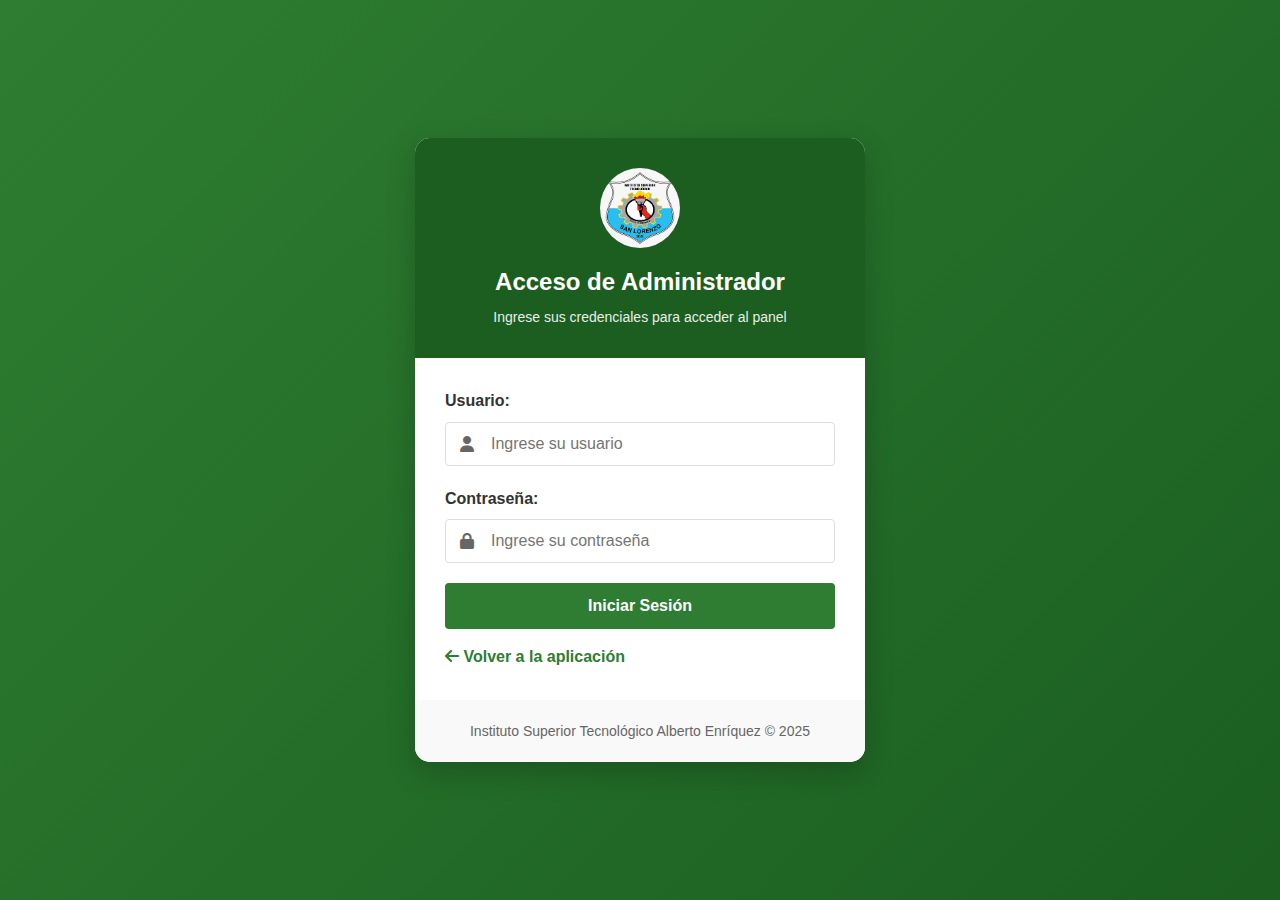
<file: admin-login.html>
<!DOCTYPE html>
<html lang="es">
<head>
    <meta charset="UTF-8">
    <meta name="viewport" content="width=device-width, initial-scale=1.0">
    <title>Login Administrador - ISTAE</title>
    <link rel="stylesheet" href="https://cdnjs.cloudflare.com/ajax/libs/font-awesome/6.4.0/css/all.min.css">
        <link rel="stylesheet" href="styles.css">

    <style>
        * {
            margin: 0;
            padding: 0;
            box-sizing: border-box;
            font-family: 'Segoe UI', Tahoma, Geneva, Verdana, sans-serif;
        }
        
        body {
            background: linear-gradient(135deg, #2e7d32 0%, #1b5e20 100%);
            min-height: 100vh;
            display: flex;
            justify-content: center;
            align-items: center;
            padding: 20px;
        }
        
        .login-container {
            background: white;
            border-radius: 15px;
            box-shadow: 0 10px 30px rgba(0, 0, 0, 0.2);
            width: 100%;
            max-width: 450px;
            overflow: hidden;
        }
        
        .login-header {
            background-color: #1b5e20;
            color: white;
            padding: 30px;
            text-align: center;
        }
        
        .login-header .logo-circle {
            width: 80px;
            height: 80px;
            background-color: white;
            border-radius: 50%;
            display: flex;
            align-items: center;
            justify-content: center;
            margin: 0 auto 15px;
        }
        
        .login-header .logo-circle span {
            color: #2e7d32;
            font-weight: bold;
            font-size: 1.2rem;
        }
        
        .login-header h1 {
            font-size: 24px;
            margin-bottom: 5px;
        }
        
        .login-header p {
            font-size: 14px;
            opacity: 0.9;
        }
        
        .login-form {
            padding: 30px;
        }
        
        .form-group {
            margin-bottom: 20px;
        }
        
        label {
            display: block;
            margin-bottom: 8px;
            font-weight: 600;
            color: #333;
        }
        
        .input-with-icon {
            position: relative;
        }
        
        .input-with-icon i {
            position: absolute;
            left: 15px;
            top: 50%;
            transform: translateY(-50%);
            color: #666;
        }
        
        .input-with-icon input {
            padding-left: 45px;
        }
        
        input {
            width: 100%;
            padding: 12px 15px;
            border: 1px solid #ddd;
            border-radius: 4px;
            font-size: 1rem;
            transition: border-color 0.3s;
        }
        
        input:focus {
            border-color: #2e7d32;
            outline: none;
            box-shadow: 0 0 0 2px rgba(46, 125, 50, 0.2);
        }
        
        .btn {
            background-color: #2e7d32;
            color: white;
            border: none;
            padding: 14px 20px;
            border-radius: 4px;
            cursor: pointer;
            width: 100%;
            font-size: 1rem;
            font-weight: 600;
            transition: background-color 0.3s;
        }
        
        .btn:hover {
            background-color: #1b5e20;
        }
        
        .message {
            padding: 12px 15px;
            margin-bottom: 20px;
            border-radius: 4px;
            display: none;
            text-align: center;
        }
        
        .error {
            background-color: #f8d7da;
            color: #721c24;
            border: 1px solid #f5c6cb;
        }
        
        .success {
            background-color: #d4edda;
            color: #155724;
            border: 1px solid #c3e6cb;
        }
        
        .login-footer {
            text-align: center;
            padding: 20px;
            background-color: #f9f9f9;
            color: #666;
            font-size: 14px;
        }
        
        .back-link {
            display: inline-block;
            margin-top: 15px;
            color: #2e7d32;
            text-decoration: none;
            font-weight: 600;
        }
        
        .back-link:hover {
            text-decoration: underline;
        }
        
        @keyframes shake {
            0%, 100% { transform: translateX(0); }
            10%, 30%, 50%, 70%, 90% { transform: translateX(-5px); }
            20%, 40%, 60%, 80% { transform: translateX(5px); }
        }
    </style>
</head>
<body>
    <div class="login-container">
        <div class="login-header">
            <div class="logo-circle">
                <img src="imagen/logo.png" alt="Logo ISTAE">
            </div>
            <h1>Acceso de Administrador</h1>
            <p>Ingrese sus credenciales para acceder al panel</p>
        </div>
        
        <div class="login-form">
            <div id="loginMessage" class="message error"></div>
            
            <form id="loginForm">
                <div class="form-group">
                    <label for="username">Usuario:</label>
                    <div class="input-with-icon">
                        <i class="fas fa-user"></i>
                        <input type="text" id="username" placeholder="Ingrese su usuario" required>
                    </div>
                </div>
                
                <div class="form-group">
                    <label for="password">Contraseña:</label>
                    <div class="input-with-icon">
                        <i class="fas fa-lock"></i>
                        <input type="password" id="password" placeholder="Ingrese su contraseña" required>
                    </div>
                </div>
                
                <button type="submit" class="btn">Iniciar Sesión</button>
                
                <a href="index.html" class="back-link">
                    <i class="fas fa-arrow-left"></i> Volver a la aplicación
                </a>
            </form>
        </div>
        
        <div class="login-footer">
            <p>Instituto Superior Tecnológico Alberto Enríquez &copy; 2025</p>
        </div>
    </div>

    <script>
        document.getElementById('loginForm').addEventListener('submit', function(e) {
            e.preventDefault();
            
            const username = document.getElementById('username').value;
            const password = document.getElementById('password').value;
            const messageElement = document.getElementById('loginMessage');
            
            // Credenciales específicas para ISTAE
            if (username === 'ISTAE-2025' && password === '2025-cultivos-ISTAE') {
                messageElement.textContent = 'Inicio de sesión exitoso. Redirigiendo...';
                messageElement.className = 'message success';
                messageElement.style.display = 'block';
                
                // Guardar estado de sesión
                localStorage.setItem('adminLoggedIn', 'true');
                
                // Redirigir al panel de administración después de un breve delay
                setTimeout(function() {
                    window.location.href = 'admin.html';
                }, 1500);
            } else {
                messageElement.textContent = 'Usuario o contraseña incorrectos';
                messageElement.className = 'message error';
                messageElement.style.display = 'block';
                
                // Efecto de sacudida en los inputs
                document.getElementById('username').style.animation = 'shake 0.5s';
                document.getElementById('password').style.animation = 'shake 0.5s';
                
                setTimeout(function() {
                    document.getElementById('username').style.animation = '';
                    document.getElementById('password').style.animation = '';
                }, 500);
            }
        });
        
        // Verificar si ya está logueado
        if (localStorage.getItem('adminLoggedIn') === 'true') {
            window.location.href = 'admin.html';
        }
    </script>
</body>
</html>
</file>
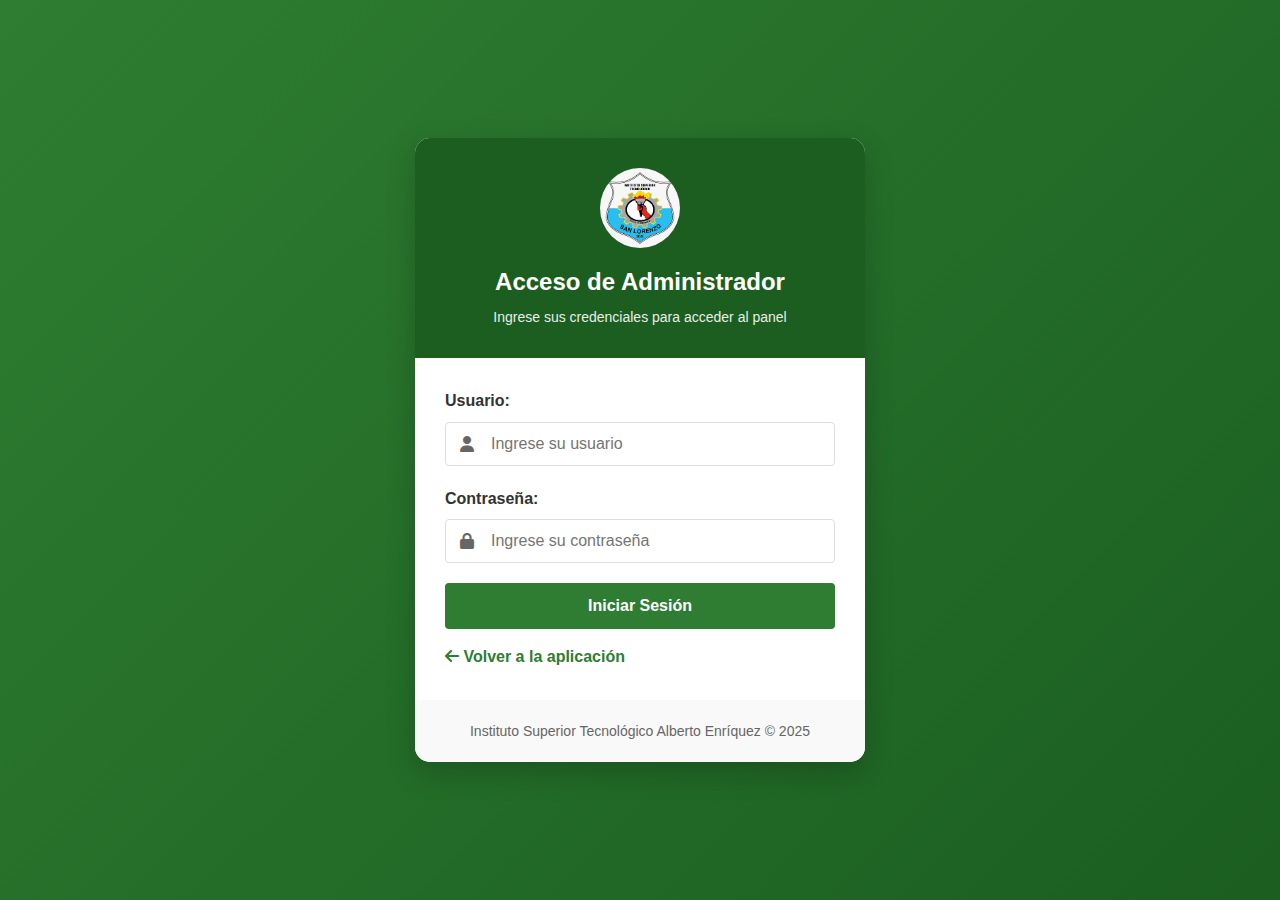
<file: admin.html>
<!DOCTYPE html>
<html lang="es">
<head>
    <meta charset="UTF-8">
    <meta name="viewport" content="width=device-width, initial-scale=1.0">
    <title>Panel de Administración - ISTAE</title>
    <link rel="stylesheet" href="https://cdnjs.cloudflare.com/ajax/libs/font-awesome/6.4.0/css/all.min.css">
    <style>
        :root {
            --primary-color: #2e7d32;
            --secondary-color: #4caf50;
            --accent-color: #ff9800;
            --light-color: #f5f5f5;
            --dark-color: #333;
        }

        * {
            margin: 0;
            padding: 0;
            box-sizing: border-box;
            font-family: 'Segoe UI', Tahoma, Geneva, Verdana, sans-serif;
        }

        body {
            background-color: #f8f9fa;
            color: #333;
            line-height: 1.5;
            font-size: 16px;
        }

        .container {
            max-width: 100%;
            padding: 15px;
        }

        /* HEADER */
        header {
            background-color: var(--primary-color);
            color: white;
            padding: 12px 16px;
            box-shadow: 0 2px 5px rgba(0,0,0,0.1);
            position: sticky;
            top: 0;
            z-index: 100;
        }

        .header-content {
            display: flex;
            justify-content: space-between;
            align-items: center;
        }

        .logo {
            display: flex;
            align-items: center;
            gap: 10px;
        }

        .logo-circle {
            width: 40px;
            height: 40px;
            background-color: white;
            border-radius: 50%;
            display: flex;
            align-items: center;
            justify-content: center;
        }

        .logo-circle span {
            color: var(--primary-color);
            font-weight: bold;
            font-size: 0.9rem;
        }

        .logo h1 {
            font-size: 1.2rem;
        }

        .logout-btn {
            background-color: #f44336;
            color: white;
            border: none;
            padding: 8px 14px;
            border-radius: 6px;
            font-size: 0.9rem;
            cursor: pointer;
            transition: 0.3s;
        }

        .logout-btn:hover {
            background-color: #d32f2f;
        }

        /* NAV */
        .admin-nav {
            background-color: var(--secondary-color);
            overflow-x: auto;
        }

        .admin-nav ul {
            display: flex;
            list-style: none;
            padding: 8px;
            margin: 0;
            gap: 8px;
        }

        .admin-nav a {
            color: white;
            text-decoration: none;
            padding: 8px 12px;
            border-radius: 6px;
            white-space: nowrap;
            font-size: 0.9rem;
            transition: 0.3s;
        }

        .admin-nav a:hover, .admin-nav a.active {
            background-color: rgba(255, 255, 255, 0.25);
        }

        /* PANELS */
        .admin-panel {
            display: none;
            background: white;
            border-radius: 10px;
            box-shadow: 0 2px 10px rgba(0,0,0,0.08);
            padding: 20px;
            margin: 15px 0;
        }

        .admin-panel.active {
            display: block;
        }

        h2 {
            color: var(--primary-color);
            margin-bottom: 15px;
            font-size: 1.2rem;
            border-bottom: 2px solid var(--secondary-color);
            padding-bottom: 6px;
        }

        .form-group {
            margin-bottom: 15px;
        }

        .form-group label {
            display: block;
            margin-bottom: 6px;
            font-weight: 600;
            font-size: 0.9rem;
        }

        input, select, textarea {
            width: 100%;
            padding: 10px 12px;
            border: 1px solid #ddd;
            border-radius: 6px;
            font-size: 0.95rem;
        }

        textarea {
            min-height: 100px;
            resize: vertical;
        }

        .image-preview {
            width: 120px;
            height: 120px;
            object-fit: cover;
            border: 1px solid #ccc;
            border-radius: 8px;
            display: block;
            margin-top: 5px;
        }

        /* BUTTONS */
        .btn, .add-btn, .remove-btn {
            border: none;
            border-radius: 6px;
            cursor: pointer;
            transition: 0.3s;
        }

        .btn {
            background-color: var(--primary-color);
            color: white;
            padding: 12px;
            font-size: 1rem;
        }

        .btn:hover {
            background-color: var(--secondary-color);
        }

        .add-btn {
            background-color: var(--accent-color);
            color: white;
            padding: 10px 15px;
            font-size: 0.9rem;
            margin-top: 10px;
        }

        .remove-btn {
            background-color: #f44336;
            color: white;
            padding: 8px;
            width: 36px;
            font-size: 1rem;
        }

        /* CARDS */
        .card {
            background: white;
            border-radius: 10px;
            box-shadow: 0 2px 8px rgba(0,0,0,0.08);
            padding: 15px;
            margin: 10px 0;
        }

        .card h3 {
            color: var(--primary-color);
            margin-bottom: 8px;
            font-size: 1.1rem;
        }

        /* GRID */
        .tools-grid, .quiz-grid {
            display: grid;
            grid-template-columns: repeat(auto-fill, minmax(300px, 1fr));
            gap: 12px;
        }

        .tool-card, .quiz-card {
            background: white;
            border-radius: 8px;
            overflow: hidden;
            box-shadow: 0 2px 8px rgba(0,0,0,0.08);
            transition: transform 0.2s;
        }

        .tool-card:hover, .quiz-card:hover {
            transform: translateY(-3px);
        }

        .tool-card img {
            width: 100%;
            height: 120px;
            object-fit: cover;
        }

        .tool-card-content, .quiz-card-content {
            padding: 10px;
        }

        .tool-card h3, .quiz-card h3 {
            font-size: 1rem;
            color: var(--primary-color);
        }

        /* MESSAGES */
        .message {
            padding: 12px 15px;
            margin-bottom: 15px;
            border-radius: 4px;
            display: none;
        }

        .success {
            background-color: #d4edda;
            color: #155724;
            border: 1px solid #c3e6cb;
        }

        .error {
            background-color: #f8d7da;
            color: #721c24;
            border: 1px solid #f5c6cb;
        }

        .warning {
            background-color: #fff3cd;
            color: #856404;
            border: 1px solid #ffeaa7;
        }

        /* DYNAMIC ITEMS */
        .characteristic-item, .option-item {
            display: flex;
            gap: 10px;
            margin-bottom: 10px;
            align-items: center;
        }

        .characteristic-item input, .option-item input {
            flex: 1;
        }

        .correct-checkbox {
            display: flex;
            align-items: center;
            gap: 5px;
            white-space: nowrap;
        }

        .correct-checkbox input {
            width: auto;
        }

        /* STORAGE INFO */
        .storage-info {
            background: #f8f9fa;
            border-radius: 8px;
            padding: 15px;
            margin: 15px 0;
            border-left: 4px solid var(--primary-color);
        }

        .storage-info p {
            margin-bottom: 10px;
        }

        .storage-stats {
            display: grid;
            grid-template-columns: repeat(auto-fit, minmax(200px, 1fr));
            gap: 15px;
            margin-top: 15px;
        }

        .stat-card {
            background: white;
            padding: 15px;
            border-radius: 8px;
            text-align: center;
            box-shadow: 0 2px 5px rgba(0,0,0,0.1);
        }

        .stat-value {
            font-size: 1.5rem;
            font-weight: bold;
            color: var(--primary-color);
            margin-bottom: 5px;
        }

        .stat-label {
            font-size: 0.9rem;
            color: #666;
        }

        .storage-warning {
            background-color: #fff3cd;
            border: 1px solid #ffeaa7;
            color: #856404;
            padding: 10px 15px;
            border-radius: 6px;
            margin-top: 15px;
        }

        .image-info {
            font-size: 0.85rem;
            color: #666;
            margin-top: 5px;
        }

        /* PROGRESS BAR */
        .progress-container {
            width: 100%;
            background-color: #e0e0e0;
            border-radius: 10px;
            margin: 10px 0;
            overflow: hidden;
        }

        .progress-bar {
            height: 10px;
            background-color: var(--primary-color);
            border-radius: 10px;
            transition: width 0.3s ease;
        }

        .progress-info {
            display: flex;
            justify-content: space-between;
            font-size: 0.85rem;
            color: #666;
            margin-top: 5px;
        }

        /* MOBILE OPTIMIZATION */
        @media (max-width: 600px) {
            .logo h1 {
                font-size: 1rem;
            }

            .tools-grid, .quiz-grid {
                grid-template-columns: 1fr;
            }

            .header-content {
                flex-direction: column;
                align-items: flex-start;
                gap: 8px;
            }

            .logout-btn {
                align-self: flex-end;
            }

            .option-item {
                flex-direction: column;
                align-items: flex-start;
                gap: 5px;
            }

            .correct-checkbox {
                align-self: flex-start;
            }
        }
    </style>
</head>
<body>
    <header>
        <div class="header-content">
            <div class="logo">
                <div class="logo-circle">
                    <span>ISTAE</span>
                </div>
                <h1>Panel de Administración - Mecanización Agrícola</h1>
            </div>
            <button class="logout-btn" id="logoutBtn">Cerrar Sesión</button>
        </div>
    </header>
    
    <nav class="admin-nav">
        <ul>
            <li><a href="#" class="nav-link active" data-target="add-tool">Agregar Herramienta</a></li>
            <li><a href="#" class="nav-link" data-target="add-quiz">Agregar Evaluación</a></li>
            <li><a href="#" class="nav-link" data-target="manage-tools">Gestionar Herramientas</a></li>
            <li><a href="#" class="nav-link" data-target="manage-quiz">Gestionar Evaluaciones</a></li>
            <li><a href="#" class="nav-link" data-target="storage-info">Información de Almacenamiento</a></li>
        </ul>
    </nav>
    
    <div class="container">
        <!-- Panel para agregar nueva herramienta -->
        <div class="admin-panel active" id="add-tool">
            <h2>Agregar Nueva Herramienta</h2>
            <div id="toolMessage" class="message"></div>
            
            <form id="toolForm">
                <div class="form-group">
                    <label for="toolName">Nombre de la Herramienta:</label>
                    <input type="text" id="toolName" required>
                </div>
                
                <div class="form-group">
                    <label for="toolId">ID de la Herramienta (sin espacios, en minúsculas):</label>
                    <input type="text" id="toolId" required>
                </div>
                
                <div class="form-group">
                    <label for="toolImage">Imagen de la Herramienta:</label>
                    <input type="file" id="toolImage" accept="image/*" required>
                    <div class="image-info">
                        <i class="fas fa-info-circle"></i> Tamaño máximo: 500KB. Formatos: JPG, PNG, GIF.
                    </div>
                    <img id="toolImagePreview" class="image-preview" src="#" alt="Vista previa">
                    <div id="imageSizeMessage" class="message" style="display:none;"></div>
                </div>
                
                <div class="form-group">
                    <label for="toolDescription">Descripción:</label>
                    <textarea id="toolDescription" required></textarea>
                </div>
                
                <div class="form-group">
                    <label>Características Técnicas:</label>
                    <div id="characteristicsContainer">
                        <div class="characteristic-item">
                            <input type="text" placeholder="Característica" class="characteristic-input">
                            <button type="button" class="remove-btn">-</button>
                        </div>
                    </div>
                    <button type="button" class="add-btn" id="addCharacteristicBtn">+ Agregar Característica</button>
                </div>
                
                <div class="form-group">
                    <label for="toolUses">Usos Principales:</label>
                    <textarea id="toolUses" required></textarea>
                </div>
                
                <button type="submit" class="btn">Guardar Herramienta</button>
            </form>
        </div>
        
        <!-- Panel para agregar evaluaciones -->
        <div class="admin-panel" id="add-quiz">
            <h2>Agregar Nueva Evaluación</h2>
            <div id="quizMessage" class="message"></div>
            
            <form id="quizForm">
                <div class="form-group">
                    <label for="quizQuestion">Pregunta:</label>
                    <textarea id="quizQuestion" required></textarea>
                </div>
                
                <div class="form-group">
                    <label>Opciones de Respuesta:</label>
                    <div id="optionsContainer">
                        <div class="option-item">
                            <input type="text" placeholder="Opción de respuesta" class="option-input">
                            <div class="correct-checkbox">
                                <input type="checkbox" class="correct-option">
                                <label>Correcta</label>
                            </div>
                            <button type="button" class="remove-btn">-</button>
                        </div>
                        <div class="option-item">
                            <input type="text" placeholder="Opción de respuesta" class="option-input">
                            <div class="correct-checkbox">
                                <input type="checkbox" class="correct-option">
                                <label>Correcta</label>
                            </div>
                            <button type="button" class="remove-btn">-</button>
                        </div>
                    </div>
                    <button type="button" class="add-btn" id="addOptionBtn">+ Agregar Opción</button>
                </div>
                
                <button type="submit" class="btn">Guardar Evaluación</button>
            </form>
        </div>
        
        <!-- Panel para gestionar herramientas -->
        <div class="admin-panel" id="manage-tools">
            <h2>Herramientas Agregadas</h2>
            <div id="toolsList" class="tools-grid">
                <!-- Las herramientas se cargarán con JavaScript -->
            </div>
        </div>
        
        <!-- Panel para gestionar evaluaciones -->
        <div class="admin-panel" id="manage-quiz">
            <h2>Evaluaciones Registradas</h2>
            <div id="quizList" class="quiz-grid">
                <!-- Las evaluaciones se cargarán con JavaScript -->
            </div>
        </div>

        <!-- Panel para información de almacenamiento -->
        <div class="admin-panel" id="storage-info">
            <h2>Información de Almacenamiento</h2>
            
            <div class="storage-info">
                <p><strong>Estrategia de almacenamiento:</strong> Todas las herramientas y evaluaciones se almacenan en el localStorage del navegador.</p>
                <p><strong>Ventajas:</strong> Los datos persisten entre sesiones y no requieren servidor externo.</p>
                <p><strong>Limitaciones:</strong> El almacenamiento está limitado a aproximadamente 5MB por dominio.</p>
            </div>

            <div class="storage-stats">
                <div class="stat-card">
                    <div class="stat-value" id="toolsCount">0</div>
                    <div class="stat-label">Herramientas</div>
                </div>
                <div class="stat-card">
                    <div class="stat-value" id="quizCount">0</div>
                    <div class="stat-label">Evaluaciones</div>
                </div>
                <div class="stat-card">
                    <div class="stat-value" id="storageUsage">0 KB</div>
                    <div class="stat-label">Espacio usado</div>
                </div>
            </div>

            <!-- Barra de progreso del almacenamiento -->
            <div class="progress-container">
                <div class="progress-bar" id="storageProgressBar" style="width: 0%"></div>
            </div>
            <div class="progress-info">
                <span id="storageUsed">0 KB</span>
                <span id="storageLimit">5 MB</span>
            </div>

            <!-- Mensaje de advertencia si se está usando mucho espacio -->
            <div id="storageWarning" class="storage-warning" style="display: none;">
                <i class="fas fa-exclamation-triangle"></i> 
                <strong>Advertencia:</strong> Está utilizando más del 80% del espacio disponible. Considere eliminar algunos elementos para liberar espacio.
            </div>

            <div class="storage-actions">
                <button class="btn" id="clearDataBtn" style="background-color: #f44336; margin-top: 15px;">
                    <i class="fas fa-trash"></i> Limpiar todos los datos
                </button>
                <div id="clearMessage" class="message" style="margin-top: 10px;"></div>
            </div>
        </div>
    </div>

    <script>
        // Configuración de límites
        const MAX_IMAGE_SIZE = 500 * 1024; // 500KB en bytes
        const MAX_STORAGE_SIZE = 5 * 1024 * 1024; // 5MB en bytes

        // Verificar si el administrador ha iniciado sesión
        if (!localStorage.getItem('adminLoggedIn')) {
            window.location.href = 'admin-login.html';
        }

        document.addEventListener('DOMContentLoaded', function() {
            // Inicializar la aplicación
            initializeApp();
            
            // Cargar herramientas existentes
            loadTools();
            
            // Cargar evaluaciones existentes
            loadQuiz();
            
            // Actualizar información de almacenamiento
            updateStorageInfo();
        });

        function initializeApp() {
            // Navegación entre paneles
            const navLinks = document.querySelectorAll('.nav-link');
            const panels = document.querySelectorAll('.admin-panel');
            
            navLinks.forEach(link => {
                link.addEventListener('click', function(e) {
                    e.preventDefault();
                    
                    // Remover clase active de todos los enlaces
                    navLinks.forEach(l => l.classList.remove('active'));
                    // Agregar clase active al enlace clickeado
                    this.classList.add('active');
                    
                    // Ocultar todos los paneles
                    panels.forEach(panel => panel.classList.remove('active'));
                    // Mostrar el panel correspondiente
                    const target = this.getAttribute('data-target');
                    document.getElementById(target).classList.add('active');
                    
                    // Si es el panel de gestión, cargar los datos
                    if (target === 'manage-tools') {
                        loadTools();
                    }
                    
                    if (target === 'manage-quiz') {
                        loadQuiz();
                    }
                    
                    if (target === 'storage-info') {
                        updateStorageInfo();
                    }
                });
            });
            
            // Vista previa de imagen para herramientas con validación de tamaño
            document.getElementById('toolImage').addEventListener('change', function(e) {
                const file = e.target.files[0];
                const imageSizeMessage = document.getElementById('imageSizeMessage');
                
                if (file) {
                    // Validar tamaño de la imagen
                    if (file.size > MAX_IMAGE_SIZE) {
                        imageSizeMessage.textContent = `La imagen es demasiado grande (${(file.size / 1024).toFixed(2)}KB). El tamaño máximo permitido es 500KB.`;
                        imageSizeMessage.className = 'message error';
                        imageSizeMessage.style.display = 'block';
                        this.value = ''; // Limpiar el input
                        document.getElementById('toolImagePreview').style.display = 'none';
                        return;
                    }
                    
                    // Validar tipo de archivo
                    const validTypes = ['image/jpeg', 'image/jpg', 'image/png', 'image/gif'];
                    if (!validTypes.includes(file.type)) {
                        imageSizeMessage.textContent = 'Formato de imagen no válido. Use JPG, PNG o GIF.';
                        imageSizeMessage.className = 'message error';
                        imageSizeMessage.style.display = 'block';
                        this.value = ''; // Limpiar el input
                        document.getElementById('toolImagePreview').style.display = 'none';
                        return;
                    }
                    
                    // Ocultar mensaje de error si existe
                    imageSizeMessage.style.display = 'none';
                    
                    // Mostrar vista previa
                    const reader = new FileReader();
                    reader.onload = function(event) {
                        const preview = document.getElementById('toolImagePreview');
                        preview.src = event.target.result;
                        preview.style.display = 'block';
                        
                        // Mostrar mensaje de éxito
                        imageSizeMessage.textContent = `Imagen válida. Tamaño: ${(file.size / 1024).toFixed(2)}KB`;
                        imageSizeMessage.className = 'message success';
                        imageSizeMessage.style.display = 'block';
                    };
                    reader.readAsDataURL(file);
                }
            });
            
            // Funcionalidad para agregar características
            document.getElementById('addCharacteristicBtn').addEventListener('click', function() {
                const container = document.getElementById('characteristicsContainer');
                const newItem = document.createElement('div');
                newItem.className = 'characteristic-item';
                newItem.innerHTML = `
                    <input type="text" placeholder="Característica" class="characteristic-input">
                    <button type="button" class="remove-btn">-</button>
                `;
                container.appendChild(newItem);
                
                // Agregar evento al botón de eliminar
                newItem.querySelector('.remove-btn').addEventListener('click', function() {
                    container.removeChild(newItem);
                });
            });
            
            // Funcionalidad para agregar opciones de respuesta
            document.getElementById('addOptionBtn').addEventListener('click', function() {
                const container = document.getElementById('optionsContainer');
                const newItem = document.createElement('div');
                newItem.className = 'option-item';
                newItem.innerHTML = `
                    <input type="text" placeholder="Opción de respuesta" class="option-input">
                    <div class="correct-checkbox">
                        <input type="checkbox" class="correct-option">
                        <label>Correcta</label>
                    </div>
                    <button type="button" class="remove-btn">-</button>
                `;
                container.appendChild(newItem);
                
                // Agregar evento al botón de eliminar
                newItem.querySelector('.remove-btn').addEventListener('click', function() {
                    container.removeChild(newItem);
                });
            });
            
            // Inicializar botones de eliminar existentes
            function initRemoveButtons() {
                document.querySelectorAll('.remove-btn').forEach(btn => {
                    btn.addEventListener('click', function() {
                        this.parentElement.remove();
                    });
                });
            }
            initRemoveButtons();
            
            // Guardar nueva herramienta
            document.getElementById('toolForm').addEventListener('submit', function(e) {
                e.preventDefault();
                
                const nombre = document.getElementById('toolName').value;
                const id = document.getElementById('toolId').value.toLowerCase().replace(/\s+/g, '');
                const descripcion = document.getElementById('toolDescription').value;
                const usos = document.getElementById('toolUses').value;
                const imagenInput = document.getElementById('toolImage');
                
                // Validar que se haya seleccionado una imagen
                if (imagenInput.files.length === 0) {
                    showMessage('toolMessage', 'error', 'Debe seleccionar una imagen.');
                    return;
                }
                
                // Validar tamaño de imagen
                const file = imagenInput.files[0];
                if (file.size > MAX_IMAGE_SIZE) {
                    showMessage('toolMessage', 'error', `La imagen es demasiado grande (${(file.size / 1024).toFixed(2)}KB). El tamaño máximo permitido es 500KB.`);
                    return;
                }
                
                // Verificar espacio disponible en almacenamiento
                if (!checkStorageSpace()) {
                    showMessage('toolMessage', 'error', 'No hay suficiente espacio disponible. Elimine algunas herramientas o evaluaciones para liberar espacio.');
                    return;
                }
                
                // Obtener características
                const caracteristicas = [];
                document.querySelectorAll('.characteristic-input').forEach(input => {
                    if (input.value.trim() !== '') {
                        caracteristicas.push(input.value.trim());
                    }
                });
                
                // Validar que haya al menos una característica
                if (caracteristicas.length === 0) {
                    showMessage('toolMessage', 'error', 'Debe agregar al menos una característica.');
                    return;
                }
                
                // Obtener herramientas existentes
                const herramientas = JSON.parse(localStorage.getItem('herramientas')) || [];
                
                // Verificar si el ID ya existe
                if (herramientas.some(herramienta => herramienta.id === id)) {
                    showMessage('toolMessage', 'error', 'Ya existe una herramienta con ese ID.');
                    return;
                }
                
                try {
                    // Leer la imagen como Base64
                    const reader = new FileReader();
                    
                    reader.onload = function(event) {
                        const imageBase64 = event.target.result;
                        
                        // Agregar nueva herramienta
                        herramientas.push({
                            id: id,
                            nombre: nombre,
                            imagen: imageBase64,
                            descripcion: descripcion,
                            caracteristicas: caracteristicas,
                            usos: usos
                        });
                        
                        // Guardar en localStorage
                        localStorage.setItem('herramientas', JSON.stringify(herramientas));
                        
                        // Mostrar mensaje de éxito
                        showMessage('toolMessage', 'success', 'Herramienta agregada correctamente.');
                        
                        // Limpiar formulario
                        document.getElementById('toolForm').reset();
                        document.getElementById('toolImagePreview').style.display = 'none';
                        document.getElementById('imageSizeMessage').style.display = 'none';
                        
                        // Restablecer características
                        document.getElementById('characteristicsContainer').innerHTML = `
                            <div class="characteristic-item">
                                <input type="text" placeholder="Característica" class="characteristic-input">
                                <button type="button" class="remove-btn">-</button>
                            </div>
                        `;
                        
                        // Reinicializar botones de eliminar
                        initRemoveButtons();
                        
                        // Actualizar información de almacenamiento
                        updateStorageInfo();
                    };
                    
                    reader.readAsDataURL(file);
                    
                } catch (error) {
                    console.error('Error al guardar herramienta:', error);
                    showMessage('toolMessage', 'error', 'Error al guardar la herramienta: ' + error.message);
                }
            });
            
            // Guardar nueva evaluación
            document.getElementById('quizForm').addEventListener('submit', function(e) {
                e.preventDefault();
                
                const pregunta = document.getElementById('quizQuestion').value;
                const opcionesInputs = document.querySelectorAll('.option-input');
                const opcionesCorrectas = document.querySelectorAll('.correct-option');
                
                // Validar que haya al menos 2 opciones
                if (opcionesInputs.length < 2) {
                    showMessage('quizMessage', 'error', 'Debe agregar al menos 2 opciones de respuesta.');
                    return;
                }
                
                // Verificar espacio disponible en almacenamiento
                if (!checkStorageSpace()) {
                    showMessage('quizMessage', 'error', 'No hay suficiente espacio disponible. Elimine algunas herramientas o evaluaciones para liberar espacio.');
                    return;
                }
                
                // Obtener opciones
                const opciones = [];
                
                opcionesInputs.forEach((input, index) => {
                    if (input.value.trim() !== '') {
                        opciones.push({
                            texto: input.value.trim(),
                            correcta: opcionesCorrectas[index].checked
                        });
                    }
                });
                
                // Validar que haya al menos 2 opciones válidas
                if (opciones.length < 2) {
                    showMessage('quizMessage', 'error', 'Debe agregar al menos 2 opciones de respuesta válidas.');
                    return;
                }
                
                // Validar que se haya seleccionado al menos una opción correcta
                const tieneCorrecta = opciones.some(opcion => opcion.correcta);
                if (!tieneCorrecta) {
                    showMessage('quizMessage', 'error', 'Debe seleccionar al menos una opción correcta.');
                    return;
                }
                
                // Obtener evaluaciones existentes
                const evaluaciones = JSON.parse(localStorage.getItem('evaluaciones')) || [];
                
                // Generar ID único
                const nuevoId = Date.now();
                
                // Agregar nueva evaluación
                evaluaciones.push({
                    id: nuevoId,
                    pregunta: pregunta,
                    opciones: opciones
                });
                
                // Guardar en localStorage
                localStorage.setItem('evaluaciones', JSON.stringify(evaluaciones));
                
                // Mostrar mensaje de éxito
                showMessage('quizMessage', 'success', 'Evaluación agregada correctamente.');
                
                // Limpiar formulario
                document.getElementById('quizForm').reset();
                
                // Restablecer opciones
                document.getElementById('optionsContainer').innerHTML = `
                    <div class="option-item">
                        <input type="text" placeholder="Opción de respuesta" class="option-input">
                        <div class="correct-checkbox">
                            <input type="checkbox" class="correct-option">
                            <label>Correcta</label>
                        </div>
                        <button type="button" class="remove-btn">-</button>
                    </div>
                    <div class="option-item">
                        <input type="text" placeholder="Opción de respuesta" class="option-input">
                        <div class="correct-checkbox">
                            <input type="checkbox" class="correct-option">
                            <label>Correcta</label>
                        </div>
                        <button type="button" class="remove-btn">-</button>
                    </div>
                `;
                
                // Reinicializar botones de eliminar
                initRemoveButtons();
                
                // Actualizar información de almacenamiento
                updateStorageInfo();
            });
            
            // Función para mostrar mensajes
            function showMessage(elementId, type, text) {
                const messageElement = document.getElementById(elementId);
                messageElement.textContent = text;
                messageElement.className = `message ${type}`;
                messageElement.style.display = 'block';
                
                // Ocultar mensaje después de 5 segundos
                setTimeout(() => {
                    messageElement.style.display = 'none';
                }, 5000);
            }
            
            // Inicializar el almacenamiento si no existe
            function initializeStorage() {
                if (!localStorage.getItem('herramientas')) {
                    localStorage.setItem('herramientas', JSON.stringify([]));
                }
                if (!localStorage.getItem('evaluaciones')) {
                    localStorage.setItem('evaluaciones', JSON.stringify([]));
                }
            }
            initializeStorage();
            
            // Cerrar sesión
            document.getElementById('logoutBtn').addEventListener('click', function() {
                localStorage.removeItem('adminLoggedIn');
                window.location.href = 'index.html';
            });
            
            // Botón para limpiar datos
            document.getElementById('clearDataBtn').addEventListener('click', function() {
                if (confirm('¿Está seguro de que desea eliminar TODOS los datos? Esta acción no se puede deshacer.')) {
                    localStorage.removeItem('herramientas');
                    localStorage.removeItem('evaluaciones');
                    
                    // Reinicializar almacenamiento
                    initializeStorage();
                    
                    // Actualizar información
                    updateStorageInfo();
                    loadTools();
                    loadQuiz();
                    
                    // Mostrar mensaje
                    const clearMessage = document.getElementById('clearMessage');
                    clearMessage.textContent = 'Todos los datos han sido eliminados correctamente.';
                    clearMessage.className = 'message success';
                    clearMessage.style.display = 'block';
                    
                    setTimeout(() => {
                        clearMessage.style.display = 'none';
                    }, 5000);
                }
            });
        }
        
        // Función para verificar espacio disponible en almacenamiento
        function checkStorageSpace() {
            // Calcular solo el espacio usado por nuestras aplicaciones
            const herramientas = localStorage.getItem('herramientas') || '[]';
            const evaluaciones = localStorage.getItem('evaluaciones') || '[]';
            const adminLoggedIn = localStorage.getItem('adminLoggedIn') || '';
            
            let totalBytes = 0;
            totalBytes += herramientas.length * 2; // Cada carácter son 2 bytes en UTF-16
            totalBytes += evaluaciones.length * 2;
            totalBytes += adminLoggedIn.length * 2;
            
            // Dejar un margen de seguridad (100KB)
            return totalBytes < (MAX_STORAGE_SIZE - 100 * 1024);
        }
        
        // Función para cargar herramientas en el panel de gestión
        function loadTools() {
            const toolsList = document.getElementById('toolsList');
            toolsList.innerHTML = '';
            
            // Obtener herramientas del localStorage
            const herramientas = JSON.parse(localStorage.getItem('herramientas')) || [];
            
            if (herramientas.length === 0) {
                toolsList.innerHTML = '<p>No hay herramientas registradas.</p>';
                return;
            }
            
            herramientas.forEach(herramienta => {
                const toolCard = document.createElement('div');
                toolCard.className = 'tool-card';
                
                toolCard.innerHTML = `
                    <img src="${herramienta.imagen}" alt="${herramienta.nombre}" onerror="this.src='https://via.placeholder.com/300x150?text=Imagen+no+disponible'">
                    <div class="tool-card-content">
                        <h3>${herramienta.nombre}</h3>
                        <p><strong>ID:</strong> ${herramienta.id}</p>
                        <p><strong>Descripción:</strong> ${herramienta.descripcion.substring(0, 100)}...</p>
                        <button class="btn" onclick="deleteTool('${herramienta.id}')" style="margin-top: 10px;">Eliminar</button>
                    </div>
                `;
                toolsList.appendChild(toolCard);
            });
        }
        
        // Función para cargar evaluaciones en el panel de gestión
        function loadQuiz() {
            const quizList = document.getElementById('quizList');
            quizList.innerHTML = '';
            
            // Obtener evaluaciones del localStorage
            const evaluaciones = JSON.parse(localStorage.getItem('evaluaciones')) || [];
            
            if (evaluaciones.length === 0) {
                quizList.innerHTML = '<p>No hay evaluaciones registradas.</p>';
                return;
            }
            
            evaluaciones.forEach(evaluacion => {
                const quizCard = document.createElement('div');
                quizCard.className = 'quiz-card';
                
                // Contar opciones correctas
                const opcionesCorrectas = evaluacion.opciones.filter(opcion => opcion.correcta);
                
                quizCard.innerHTML = `
                    <div class="quiz-card-content">
                        <h3>Pregunta #${evaluacion.id}</h3>
                        <p><strong>Pregunta:</strong> ${evaluacion.pregunta}</p>
                        <p><strong>Respuestas correctas:</strong> ${opcionesCorrectas.length}</p>
                        <p><strong>Total opciones:</strong> ${evaluacion.opciones.length}</p>
                        <button class="btn" onclick="deleteQuiz(${evaluacion.id})" style="margin-top: 10px;">Eliminar</button>
                    </div>
                `;
                quizList.appendChild(quizCard);
            });
        }
        
        // Función para actualizar información de almacenamiento - CORREGIDA
        function updateStorageInfo() {
            // Obtener datos
            const herramientas = JSON.parse(localStorage.getItem('herramientas')) || [];
            const evaluaciones = JSON.parse(localStorage.getItem('evaluaciones')) || [];
            
            // Actualizar contadores
            document.getElementById('toolsCount').textContent = herramientas.length;
            document.getElementById('quizCount').textContent = evaluaciones.length;
            
            // Calcular uso de almacenamiento SOLO de nuestras aplicaciones
            const herramientasData = localStorage.getItem('herramientas') || '[]';
            const evaluacionesData = localStorage.getItem('evaluaciones') || '[]';
            const adminLoggedIn = localStorage.getItem('adminLoggedIn') || '';
            
            let totalBytes = 0;
            totalBytes += herramientasData.length * 2; // Cada carácter son 2 bytes en UTF-16
            totalBytes += evaluacionesData.length * 2;
            totalBytes += adminLoggedIn.length * 2;
            
            const usageKB = (totalBytes / 1024).toFixed(2);
            const usageMB = (totalBytes / (1024 * 1024)).toFixed(2);
            
            document.getElementById('storageUsage').textContent = `${usageKB} KB`;
            document.getElementById('storageUsed').textContent = `${usageKB} KB`;
            
            // Actualizar barra de progreso
            const progressPercentage = (totalBytes / MAX_STORAGE_SIZE) * 100;
            document.getElementById('storageProgressBar').style.width = `${Math.min(progressPercentage, 100)}%`;
            
            // Cambiar color de la barra según el uso
            if (progressPercentage > 80) {
                document.getElementById('storageProgressBar').style.backgroundColor = '#f44336';
                document.getElementById('storageWarning').style.display = 'block';
            } else if (progressPercentage > 60) {
                document.getElementById('storageProgressBar').style.backgroundColor = '#ff9800';
                document.getElementById('storageWarning').style.display = 'none';
            } else {
                document.getElementById('storageProgressBar').style.backgroundColor = '#4caf50';
                document.getElementById('storageWarning').style.display = 'none';
            }
        }
        
        // Función para eliminar herramienta (disponible globalmente)
        function deleteTool(toolId) {
            if (confirm('¿Está seguro de que desea eliminar esta herramienta?')) {
                // Eliminar herramienta del almacenamiento
                const herramientas = JSON.parse(localStorage.getItem('herramientas')) || [];
                const nuevasHerramientas = herramientas.filter(h => h.id !== toolId);
                localStorage.setItem('herramientas', JSON.stringify(nuevasHerramientas));
                
                // Recargar la lista
                loadTools();
                
                // Actualizar información de almacenamiento
                updateStorageInfo();
                
                alert('Herramienta eliminada correctamente.');
            }
        }
        
        // Función para eliminar evaluación (disponible globalmente)
        function deleteQuiz(quizId) {
            if (confirm('¿Está seguro de que desea eliminar esta evaluación?')) {
                // Eliminar evaluación del almacenamiento
                const evaluaciones = JSON.parse(localStorage.getItem('evaluaciones')) || [];
                const nuevasEvaluaciones = evaluaciones.filter(e => e.id !== quizId);
                localStorage.setItem('evaluaciones', JSON.stringify(nuevasEvaluaciones));
                
                // Recargar la lista
                loadQuiz();
                
                // Actualizar información de almacenamiento
                updateStorageInfo();
                
                alert('Evaluación eliminada correctamente.');
            }
        }
    </script>
</body>
</html>
</file>
<file: styles.css>
:root {
    --primary-color: #2e7d32;
    --secondary-color: #4caf50;
    --accent-color: #ff9800;
    --light-color: #f5f5f5;
    --dark-color: #1b5e20;
    --text-color: #333;
    --shadow: 0 4px 6px rgba(0, 0, 0, 0.1);
}

* {
    margin: 0;
    padding: 0;
    box-sizing: border-box;
    font-family: 'Segoe UI', Tahoma, Geneva, Verdana, sans-serif;
}

body {
    background-color: #f9f9f9;
    color: var(--text-color);
    line-height: 1.6;
}

header {
    background-color: var(--primary-color);
    color: white;
    padding: 1rem 0;
    box-shadow: var(--shadow);
    position: sticky;
    top: 0;
    z-index: 100;
}

.container {
    width: 90%;
    max-width: 1200px;
    margin: 0 auto;
}

.header-content {
    display: flex;
    justify-content: space-between;
    align-items: center;
}

.logo {
    display: flex;
    align-items: center;
}

.logo-circle {
    width: 60px;
    height: 60px;
    background-color: white;
    border-radius: 50%;
    display: flex;
    align-items: center;
    justify-content: center;
    margin-right: 15px;
    overflow: hidden; /* Para que la imagen no se salga del círculo */
}

.logo-circle img {
    width: 100%;
    height: 100%;
    object-fit: cover; /* Para que la imagen se ajuste al círculo */
}

.logo-circle span {
    color: var(--primary-color);
    font-weight: bold;
}

.logo h1 {
    font-size: 1.5rem;
    color: white; /* Asegurar que el texto sea visible en el header */
}


nav ul {
    display: flex;
    list-style: none;
}

nav ul li {
    margin-left: 1.5rem;
}

nav ul li a {
    color: white;
    text-decoration: none;
    font-weight: 500;
    transition: color 0.3s;
    padding: 0.5rem 1rem;
    border-radius: 4px;
}

nav ul li a:hover, nav ul li a.active {
    background-color: rgba(255, 255, 255, 0.1);
    color: var(--accent-color);
}

.tab-content {
    display: none;
    padding: 2rem 0;
}

.tab-content.active {
    display: block;
}

.hero {
    background: linear-gradient(rgba(0, 0, 0, 0.6), rgba(0, 0, 0, 0.6)), url('https://images.unsplash.com/photo-1500382017468-9049fed747ef?ixlib=rb-1.2.1&auto=format&fit=crop&w=1350&q=80');
    background-size: cover;
    background-position: center;
    color: white;
    padding: 5rem 0;
    text-align: center;
}

.hero h2 {
    font-size: 2.5rem;
    margin-bottom: 1rem;
}

.hero p {
    font-size: 1.2rem;
    max-width: 800px;
    margin: 0 auto 2rem;
}

.btn {
    display: inline-block;
    background-color: var(--accent-color);
    color: white;
    padding: 0.8rem 1.5rem;
    border-radius: 4px;
    text-decoration: none;
    font-weight: bold;
    transition: background-color 0.3s;
    border: none;
    cursor: pointer;
}

.btn:hover {
    background-color: #e68900;
}

.btn-black {
    color: #000 !important;
    background-color: #f5f5f5;
}

.btn-black:hover {
    background-color: #e0e0e0;
}

.section-title {
    text-align: center;
    margin-bottom: 3rem;
    color: var(--primary-color);
}

.intro-content {
    display: grid;
    grid-template-columns: 1fr 1fr;
    gap: 3rem;
    align-items: center;
}

.intro-text {
    font-size: 1.1rem;
}

.intro-image {
    border-radius: 8px;
    overflow: hidden;
    box-shadow: var(--shadow);
}

.intro-image img {
    width: 100%;
    height: auto;
    display: block;
}

.tools-grid {
    display: grid;
    grid-template-columns: repeat(auto-fill, minmax(300px, 1fr));
    gap: 2rem;
}

.tool-card {
    background-color: white;
    border-radius: 8px;
    overflow: hidden;
    box-shadow: var(--shadow);
    transition: transform 0.3s;
}

.tool-card:hover {
    transform: translateY(-5px);
}

.tool-card img {
    width: 100%;
    height: 200px;
    object-fit: cover;
}

.tool-card-content {
    padding: 1.5rem;
}

.tool-card h3 {
    color: var(--primary-color);
    margin-bottom: 0.5rem;
}

.tool-details {
    margin-top: 1rem;
    padding-top: 1rem;
    border-top: 1px solid #eee;
}

.tool-details h4 {
    color: var(--secondary-color);
    margin-bottom: 0.5rem;
}

.simulator {
    background-color: var(--light-color);
    border-radius: 8px;
    padding: 2rem;
    margin-bottom: 2rem;
}

.simulator-controls {
    display: flex;
    flex-wrap: wrap;
    gap: 1rem;
    margin-bottom: 2rem;
}

.simulator-controls select, .simulator-controls button {
    padding: 0.5rem 1rem;
    border: 1px solid #ddd;
    border-radius: 4px;
    background-color: white;
}

.simulator-display {
    background-color: white;
    border-radius: 8px;
    padding: 2rem;
    min-height: 500px;
    display: flex;
    flex-direction: column;
    align-items: center;
    justify-content: flex-start;
    box-shadow: var(--shadow);
}

.simulator-steps {
    width: 100%;
    margin-top: 1.5rem;
}

.step {
    display: none;
    padding: 1rem;
    border-left: 4px solid var(--secondary-color);
    background-color: #f9f9f9;
    margin-bottom: 1rem;
}

.step.active {
    display: block;
}

.step-controls {
    display: flex;
    justify-content: space-between;
    margin-top: 2rem;
    width: 100%;
}

.simulator-visual {
    width: 100%;
    height: 300px;
    background-color: #e0e0e0;
    border-radius: 8px;
    margin-bottom: 1.5rem;
    display: flex;
    align-items: center;
    justify-content: center;
    position: relative;
    overflow: hidden;
    background-size: cover;
    background-position: center;
}

.simulator-image {
    width: 100%;
    height: 100%;
    object-fit: cover;
    position: absolute;
    top: 0;
    left: 0;
}

.simulator-overlay {
    position: absolute;
    width: 100%;
    height: 100%;
    top: 0;
    left: 0;
    display: flex;
    align-items: center;
    justify-content: center;
}

.tool-animation {
    width: 150px;
    height: 100px;
    position: absolute;
    left: 50px;
    transition: left 2s;
    z-index: 10;
}

.tractor-animation {
    width: 120px;
    height: 70px;
    background-color: #f44336;
    border-radius: 10px;
}

.tractor-animation::after {
    content: '';
    position: absolute;
    width: 35px;
    height: 35px;
    background-color: #333;
    border-radius: 50%;
    bottom: -17px;
    left: 15px;
}

.tractor-animation::before {
    content: '';
    position: absolute;
    width: 35px;
    height: 35px;
    background-color: #333;
    border-radius: 50%;
    bottom: -17px;
    right: 15px;
}

.plow-animation {
    width: 90px;
    height: 50px;
    background-color: #795548;
    position: absolute;
    left: 130px;
    bottom: 0;
    transform: rotate(0deg);
    transition: transform 1s;
    z-index: 5;
}

.plowed {
    background-color: #5d4037;
    height: 40%;
    position: absolute;
    bottom: 0;
    left: 0;
    width: 0;
    transition: width 2s;
    z-index: 1;
}

.harvester-animation {
    width: 150px;
    height: 100px;
    background-color: #ff9800;
    border-radius: 10px;
}

.harvester-header {
    width: 180px;
    height: 60px;
    background-color: #ff5722;
    position: absolute;
    left: 150px;
    bottom: 20px;
    border-radius: 5px;
}

.seeder-animation {
    width: 130px;
    height: 80px;
    background-color: #2196f3;
    border-radius: 10px;
}

.seeder-hopper {
    width: 100px;
    height: 60px;
    background-color: #1976d2;
    position: absolute;
    top: -30px;
    left: 15px;
    border-radius: 5px;
}

.seeds {
    position: absolute;
    width: 100%;
    height: 100%;
    top: 0;
    left: 0;
}

.seed {
    position: absolute;
    width: 8px;
    height: 8px;
    background-color: #8d6e63;
    border-radius: 50%;
    opacity: 0;
}

.spray-animation {
    width: 120px;
    height: 80px;
    background-color: #4caf50;
    border-radius: 10px;
}

.spray-nozzle {
    width: 100px;
    height: 40px;
    background-color: #388e3c;
    position: absolute;
    top: -20px;
    left: 10px;
    border-radius: 5px;
}

.spray-effect {
    position: absolute;
    width: 100%;
    height: 100%;
    top: 0;
    left: 0;
}

.spray-drop {
    position: absolute;
    width: 6px;
    height: 6px;
    background-color: #81c784;
    border-radius: 50%;
    opacity: 0;
}

.quiz-container {
    background-color: white;
    border-radius: 8px;
    padding: 2rem;
    box-shadow: var(--shadow);
}

.quiz-question {
    margin-bottom: 1.5rem;
    padding-bottom: 1.5rem;
    border-bottom: 1px solid #eee;
}

.quiz-options {
    display: flex;
    flex-direction: column;
    gap: 1rem;
}

.quiz-option {
    padding: 1rem;
    border: 1px solid #ddd;
    border-radius: 4px;
    cursor: pointer;
    transition: background-color 0.3s;
}

.quiz-option:hover {
    background-color: #f0f0f0;
}

.quiz-option.selected {
    background-color: var(--secondary-color);
    color: white;
}

.quiz-result {
    margin-top: 2rem;
    padding: 1rem;
    border-radius: 4px;
    text-align: center;
    display: none;
}

.quiz-result.success {
    background-color: #e8f5e9;
    color: var(--primary-color);
    display: block;
}

.quiz-result.error {
    background-color: #ffebee;
    color: #c62828;
    display: block;
}

footer {
    background-color: var(--dark-color);
    color: white;
    padding: 2rem 0;
    text-align: center;
}

.footer-content {
    display: flex;
    flex-direction: column;
    align-items: center;
}

.footer-links {
    display: flex;
    gap: 2rem;
    margin: 1.5rem 0;
}

.footer-links a {
    color: white;
    text-decoration: none;
}

.footer-links a:hover {
    text-decoration: underline;
}

@keyframes fadeIn {
    from { opacity: 0; }
    to { opacity: 1; }
}

@keyframes spray {
    0% { transform: translateY(0); opacity: 0; }
    50% { opacity: 1; }
    100% { transform: translateY(100px); opacity: 0; }
}

@media (max-width: 768px) {
    .header-content {
        flex-direction: column;
        text-align: center;
    }
    
    nav ul {
        margin-top: 1rem;
        flex-wrap: wrap;
        justify-content: center;
    }
    
    nav ul li {
        margin: 0.5rem;
    }
    
    .hero h2 {
        font-size: 2rem;
    }
    
    .intro-content {
        grid-template-columns: 1fr;
    }
    
    .tools-grid {
        grid-template-columns: 1fr;
    }
    
    .simulator-controls {
        flex-direction: column;
    }
}
/* Añadir estos estilos al archivo styles.css existente */

/* Botón de login de administrador */
.admin-login-btn {
    color: white;
    text-decoration: none;
    padding: 8px 12px;
    border-radius: 50%;
    background-color: rgba(255, 255, 255, 0.1);
    transition: background-color 0.3s;
    display: flex;
    align-items: center;
    justify-content: center;
    width: 40px;
    height: 40px;
}

.admin-login-btn:hover {
    background-color: rgba(255, 255, 255, 0.2);
    color: var(--accent-color);
}

/* Mejoras para el header */
.header-content nav ul {
    display: flex;
    list-style: none;
    align-items: center;
}

.header-content nav ul li {
    margin-left: 1.5rem;
}

/* Indicador de contenido del administrador */
.admin-content-badge {
    background-color: var(--accent-color);
    color: white;
    padding: 2px 8px;
    border-radius: 12px;
    font-size: 0.7rem;
    margin-left: 8px;
    vertical-align: super;
}

/* Estilos para las herramientas del administrador */
.tool-card.admin-added {
    border: 2px solid var(--accent-color);
    position: relative;
}

.tool-card.admin-added::before {
    content: 'Nuevo';
    position: absolute;
    top: 10px;
    right: 10px;
    background-color: var(--accent-color);
    color: white;
    padding: 4px 8px;
    border-radius: 4px;
    font-size: 0.8rem;
    font-weight: bold;
    z-index: 1;
}

/* Estilos para las evaluaciones del administrador */
.quiz-question.admin-added {
    border-left: 4px solid var(--accent-color);
}

/* Responsive */
@media (max-width: 768px) {
    .admin-login-btn {
        width: 35px;
        height: 35px;
        padding: 6px;
    }
    
    .admin-content-badge {
        font-size: 0.6rem;
        padding: 1px 6px;
    }
}
.container-intro {
    max-width: 1200px;
    margin: 0 auto;
    padding: 40px 20px;
    color: #2e7d32; /* Verde ISTAE */
}

.section-title {
    text-align: center;
    color: #2e7d32; /* Verde principal ISTAE */
    font-size: 2.5rem;
    margin-bottom: 40px;
    font-weight: 700;
    text-transform: uppercase;
    letter-spacing: 1px;
    position: relative;
}

.section-title::after {
    content: '';
    display: block;
    width: 80px;
    height: 4px;
    background: linear-gradient(90deg, #2e7d32, #4caf50);
    margin: 15px auto 0;
    border-radius: 2px;
}

.intro-flex {
    display: flex;
    flex-wrap: wrap;
    gap: 40px;
    align-items: flex-start;
    justify-content: space-between;
}

.intro-text {
    flex: 1 1 600px;
    line-height: 1.8;
    font-size: 1.1rem;
    color: #333;
}

.intro-text h3 {
    margin-top: 25px;
    color: #1b5e20; /* Verde oscuro ISTAE */
    font-size: 1.5rem;
    margin-bottom: 15px;
    border-bottom: 2px solid #e8f5e8;
    padding-bottom: 8px;
}

.intro-text ul {
    list-style: none;
    padding-left: 0;
    margin: 20px 0;
}

.intro-text ul li {
    background: #f1f8e9; /* Fondo verde claro */
    margin: 10px 0;
    padding: 12px 16px;
    border-left: 4px solid #4caf50; /* Verde ISTAE */
    border-radius: 8px;
    transition: all 0.3s ease;
    box-shadow: 0 2px 5px rgba(0,0,0,0.05);
}

.intro-text ul li:hover {
    background: #e8f5e8;
    transform: translateX(5px);
    box-shadow: 0 4px 8px rgba(0,0,0,0.1);
}

.intro-text ul li::before {
    content: "✓";
    color: #2e7d32;
    font-weight: bold;
    margin-right: 10px;
}

.intro-quote {
    background: linear-gradient(135deg, #e8f5e8, #f1f8e9);
    border-left: 5px solid #2e7d32;
    padding: 20px 25px;
    font-style: italic;
    color: #1b5e20;
    border-radius: 12px;
    margin: 30px 0;
    box-shadow: 0 4px 15px rgba(46, 125, 50, 0.1);
    position: relative;
}

.intro-quote::before {
    content: '"';
    font-size: 3rem;
    color: #4caf50;
    position: absolute;
    top: 10px;
    left: 15px;
    opacity: 0.3;
}

.intro-image {
    flex: 1 1 450px;
    text-align: center;
    position: relative;
}

.intro-image img {
    width: 100%;
    max-width: 500px;
    border-radius: 15px;
    box-shadow: 0 8px 25px rgba(0,0,0,0.15);
    transition: transform 0.3s ease;
}

.intro-image img:hover {
    transform: scale(1.02);
}

.caption {
    margin-top: 15px;
    font-size: 0.95rem;
    color: #666;
    font-style: italic;
    text-align: center;
    padding: 0 20px;
}

/* Responsive */
@media (max-width: 768px) {
    .container-intro {
        padding: 20px 15px;
    }
    
    .section-title {
        font-size: 2rem;
        margin-bottom: 30px;
    }
    
    .intro-flex {
        gap: 25px;
    }
    
    .intro-text {
        flex: 1 1 100%;
        font-size: 1rem;
    }
    
    .intro-text h3 {
        font-size: 1.3rem;
    }
    
    .intro-image {
        flex: 1 1 100%;
    }
    
    .intro-image img {
        max-width: 100%;
    }
    
    .intro-quote {
        padding: 15px 20px;
        margin: 20px 0;
    }
}

@media (max-width: 480px) {
    .section-title {
        font-size: 1.7rem;
    }
    
    .intro-text ul li {
        padding: 10px 12px;
        font-size: 0.95rem;
    }
    
    .intro-quote {
        padding: 12px 15px;
        font-size: 0.95rem;
    }
}
/* Hero Section Mejorada con Imagen de Fondo */
.hero {
    position: relative;
    color: white;
    text-align: center;
    padding: 120px 0 100px;
    overflow: hidden;
    min-height: 80vh;
    display: flex;
    align-items: center;
}

.hero-background {
    position: absolute;
    top: 0;
    left: 0;
    width: 100%;
    height: 100%;
    z-index: -1;
}

.hero-bg-image {
    width: 100%;
    height: 100%;
    object-fit: cover;
    object-position: center;
    filter: brightness(0.7);
    transition: transform 10s ease-in-out;
}

.hero:hover .hero-bg-image {
    transform: scale(1.05);
}

.hero-overlay {
    position: absolute;
    top: 0;
    left: 0;
    width: 100%;
    height: 100%;
    background: linear-gradient(
        135deg,
        rgba(46, 125, 50, 0.85) 0%,
        rgba(27, 94, 32, 0.75) 50%,
        rgba(76, 175, 80, 0.6) 100%
    );
}

.hero-content {
    position: relative;
    z-index: 2;
    max-width: 800px;
    margin: 0 auto;
    animation: fadeInUp 1s ease-out;
}

.hero h2 {
    font-size: 4rem;
    margin-bottom: 20px;
    font-weight: 800;
    text-shadow: 3px 3px 6px rgba(0, 0, 0, 0.5);
    background: linear-gradient(45deg, #ffffff, #e8f5e8);
    -webkit-background-clip: text;
    -webkit-text-fill-color: transparent;
    background-clip: text;
    letter-spacing: 1px;
}

.hero-subtitle {
    font-size: 1.8rem;
    margin-bottom: 25px;
    font-weight: 400;
    opacity: 0.95;
    text-shadow: 2px 2px 4px rgba(0, 0, 0, 0.3);
}

.hero-description {
    font-size: 1.3rem;
    max-width: 700px;
    margin: 0 auto 50px;
    line-height: 1.7;
    opacity: 0.9;
    text-shadow: 1px 1px 2px rgba(0, 0, 0, 0.3);
}

.hero-btn {
    background: linear-gradient(135deg, #ff9800, #f57c00);
    color: white;
    padding: 18px 40px;
    border-radius: 50px;
    text-decoration: none;
    font-weight: 600;
    font-size: 1.2rem;
    transition: all 0.3s ease;
    display: inline-flex;
    align-items: center;
    gap: 12px;
    box-shadow: 0 8px 25px rgba(255, 152, 0, 0.3);
    border: none;
    position: relative;
    overflow: hidden;
}

.hero-btn::before {
    content: '';
    position: absolute;
    top: 0;
    left: -100%;
    width: 100%;
    height: 100%;
    background: linear-gradient(90deg, transparent, rgba(255, 255, 255, 0.2), transparent);
    transition: left 0.5s;
}

.hero-btn:hover::before {
    left: 100%;
}

.hero-btn:hover {
    transform: translateY(-3px);
    box-shadow: 0 12px 35px rgba(255, 152, 0, 0.4);
    background: linear-gradient(135deg, #f57c00, #e65100);
}

/* Animación de entrada */
@keyframes fadeInUp {
    from {
        opacity: 0;
        transform: translateY(50px);
    }
    to {
        opacity: 1;
        transform: translateY(0);
    }
}

/* Features Section */
.features-section {
    padding: 100px 0;
    background: linear-gradient(180deg, #f8f9fa 0%, #ffffff 100%);
    position: relative;
}

.features-section::before {
    content: '';
    position: absolute;
    top: 0;
    left: 0;
    width: 100%;
    height: 100%;
    background: url('imagen/pattern.png') repeat;
    opacity: 0.03;
    pointer-events: none;
}

.features-title {
    text-align: center;
    color: #2e7d32;
    font-size: 2.5rem;
    margin-bottom: 60px;
    font-weight: 700;
    position: relative;
}

.features-title::after {
    content: '';
    display: block;
    width: 100px;
    height: 4px;
    background: linear-gradient(90deg, #2e7d32, #4caf50);
    margin: 20px auto 0;
    border-radius: 2px;
}

.features-grid {
    display: grid;
    grid-template-columns: repeat(auto-fit, minmax(300px, 1fr));
    gap: 40px;
    max-width: 1300px;
    margin: 0 auto;
}

.feature-card {
    background: white;
    padding: 50px 35px;
    border-radius: 20px;
    text-align: center;
    box-shadow: 0 10px 30px rgba(0, 0, 0, 0.08);
    transition: all 0.4s ease;
    border: 1px solid #e8f5e8;
    position: relative;
    overflow: hidden;
}

.feature-card::before {
    content: '';
    position: absolute;
    top: 0;
    left: 0;
    width: 100%;
    height: 5px;
    background: linear-gradient(90deg, #2e7d32, #4caf50);
    transform: scaleX(0);
    transition: transform 0.3s ease;
}

.feature-card:hover::before {
    transform: scaleX(1);
}

.feature-card:hover {
    transform: translateY(-15px);
    box-shadow: 0 20px 40px rgba(0, 0, 0, 0.15);
}

.feature-icon {
    width: 90px;
    height: 90px;
    background: linear-gradient(135deg, #2e7d32, #4caf50);
    border-radius: 50%;
    display: flex;
    align-items: center;
    justify-content: center;
    margin: 0 auto 25px;
    color: white;
    font-size: 2.2rem;
    transition: all 0.3s ease;
    box-shadow: 0 8px 20px rgba(46, 125, 50, 0.3);
}

.feature-card:hover .feature-icon {
    transform: scale(1.1) rotate(5deg);
    background: linear-gradient(135deg, #4caf50, #66bb6a);
}

.feature-card h4 {
    color: #2e7d32;
    margin-bottom: 20px;
    font-size: 1.4rem;
    font-weight: 600;
}

.feature-card p {
    color: #666;
    line-height: 1.7;
    font-size: 1.05rem;
}

/* Stats Section */
.stats-section {
    padding: 80px 0;
    background: linear-gradient(135deg, #2e7d32 0%, #1b5e20 50%, #2e7d32 100%);
    color: white;
    position: relative;
    overflow: hidden;
}

.stats-section::before {
    content: '';
    position: absolute;
    top: 0;
    left: 0;
    width: 100%;
    height: 100%;
    background: url('imagen/stats-pattern.png') repeat;
    opacity: 0.1;
}

.stats-grid {
    display: grid;
    grid-template-columns: repeat(auto-fit, minmax(220px, 1fr));
    gap: 40px;
    text-align: center;
    position: relative;
    z-index: 2;
}

.stat-item {
    padding: 30px 20px;
    background: rgba(255, 255, 255, 0.1);
    border-radius: 15px;
    backdrop-filter: blur(10px);
    border: 1px solid rgba(255, 255, 255, 0.2);
    transition: all 0.3s ease;
}

.stat-item:hover {
    transform: translateY(-5px);
    background: rgba(255, 255, 255, 0.15);
    box-shadow: 0 10px 25px rgba(0, 0, 0, 0.2);
}

.stat-number {
    font-size: 3.5rem;
    font-weight: 800;
    margin-bottom: 15px;
    text-shadow: 2px 2px 4px rgba(0, 0, 0, 0.3);
    background: linear-gradient(45deg, #ffffff, #e8f5e8);
    -webkit-background-clip: text;
    -webkit-text-fill-color: transparent;
    background-clip: text;
}

.stat-label {
    font-size: 1.2rem;
    opacity: 0.9;
    font-weight: 500;
}

/* Learning Path */
.learning-path {
    padding: 100px 0;
    background: white;
    position: relative;
}

.path-title {
    text-align: center;
    color: #2e7d32;
    font-size: 2.5rem;
    margin-bottom: 60px;
    font-weight: 700;
}

.path-steps {
    max-width: 900px;
    margin: 0 auto;
    position: relative;
}

.path-steps::before {
    content: '';
    position: absolute;
    top: 0;
    left: 85px;
    width: 4px;
    height: 100%;
    background: linear-gradient(180deg, #4caf50, #2e7d32);
    border-radius: 2px;
}

.path-step {
    display: flex;
    align-items: flex-start;
    margin-bottom: 50px;
    padding: 35px;
    background: #f8f9fa;
    border-radius: 20px;
    border-left: 5px solid #4caf50;
    transition: all 0.3s ease;
    position: relative;
    box-shadow: 0 5px 15px rgba(0, 0, 0, 0.08);
}

.path-step:hover {
    transform: translateX(15px);
    box-shadow: 0 10px 25px rgba(0, 0, 0, 0.15);
    background: white;
}

.step-number {
    width: 70px;
    height: 70px;
    background: linear-gradient(135deg, #2e7d32, #4caf50);
    color: white;
    border-radius: 50%;
    display: flex;
    align-items: center;
    justify-content: center;
    font-size: 1.6rem;
    font-weight: 700;
    margin-right: 30px;
    flex-shrink: 0;
    box-shadow: 0 8px 20px rgba(46, 125, 50, 0.3);
    position: relative;
    z-index: 2;
}

.step-content h4 {
    color: #2e7d32;
    margin-bottom: 15px;
    font-size: 1.4rem;
    font-weight: 600;
}

.step-content p {
    color: #666;
    line-height: 1.7;
    margin: 0;
    font-size: 1.05rem;
}

/* CTA Section */
.cta-section {
    padding: 100px 0;
    background: linear-gradient(135deg, #1b5e20 0%, #2e7d32 50%, #1b5e20 100%);
    color: white;
    text-align: center;
    position: relative;
    overflow: hidden;
}

.cta-section::before {
    content: '';
    position: absolute;
    top: 0;
    left: 0;
    width: 100%;
    height: 100%;
    background: url('imagen/cta-pattern.png') repeat;
    opacity: 0.1;
}

.cta-content {
    position: relative;
    z-index: 2;
}

.cta-content h3 {
    font-size: 2.8rem;
    margin-bottom: 25px;
    font-weight: 700;
    text-shadow: 2px 2px 4px rgba(0, 0, 0, 0.3);
}

.cta-content p {
    font-size: 1.3rem;
    max-width: 700px;
    margin: 0 auto 50px;
    line-height: 1.7;
    opacity: 0.9;
}

.cta-buttons {
    display: flex;
    gap: 25px;
    justify-content: center;
    flex-wrap: wrap;
}

.btn-primary {
    background: linear-gradient(135deg, #ff9800, #f57c00);
    color: white;
    padding: 18px 35px;
    border-radius: 50px;
    text-decoration: none;
    font-weight: 600;
    font-size: 1.1rem;
    transition: all 0.3s ease;
    display: inline-flex;
    align-items: center;
    gap: 12px;
    box-shadow: 0 8px 25px rgba(255, 152, 0, 0.3);
    border: none;
}

.btn-primary:hover {
    background: linear-gradient(135deg, #f57c00, #e65100);
    transform: translateY(-3px);
    box-shadow: 0 12px 30px rgba(255, 152, 0, 0.4);
}

.btn-secondary {
    background: transparent;
    color: white;
    border: 2px solid white;
    padding: 18px 35px;
    border-radius: 50px;
    text-decoration: none;
    font-weight: 600;
    font-size: 1.1rem;
    transition: all 0.3s ease;
    display: inline-flex;
    align-items: center;
    gap: 12px;
}

.btn-secondary:hover {
    background: white;
    color: #2e7d32;
    transform: translateY(-3px);
    box-shadow: 0 8px 25px rgba(255, 255, 255, 0.3);
}

/* Responsive */
@media (max-width: 768px) {
    .hero {
        padding: 80px 0 60px;
        min-height: 70vh;
    }
    
    .hero h2 {
        font-size: 2.8rem;
    }
    
    .hero-subtitle {
        font-size: 1.4rem;
    }
    
    .hero-description {
        font-size: 1.1rem;
    }
    
    .features-grid {
        grid-template-columns: 1fr;
        gap: 30px;
    }
    
    .path-steps::before {
        display: none;
    }
    
    .path-step {
        flex-direction: column;
        text-align: center;
        margin-bottom: 30px;
    }
    
    .step-number {
        margin-right: 0;
        margin-bottom: 20px;
    }
    
    .cta-buttons {
        flex-direction: column;
        align-items: center;
    }
    
    .stats-grid {
        grid-template-columns: repeat(2, 1fr);
        gap: 20px;
    }
}

@media (max-width: 480px) {
    .hero {
        padding: 60px 0 40px;
        min-height: 60vh;
    }
    
    .hero h2 {
        font-size: 2.2rem;
    }
    
    .hero-subtitle {
        font-size: 1.2rem;
    }
    
    .features-section,
    .learning-path,
    .cta-section {
        padding: 60px 0;
    }
    
    .stats-grid {
        grid-template-columns: 1fr;
    }
    
    .feature-card {
        padding: 30px 20px;
    }
    
    .path-step {
        padding: 25px 20px;
    }
}
/* Pestaña Buenas Prácticas - Diseño Mejorado */
.practicas-header {
    text-align: center;
    margin-bottom: 80px;
    position: relative;
}

.practicas-header::after {
    content: '';
    display: block;
    width: 100px;
    height: 4px;
    background: linear-gradient(90deg, #2e7d32, #4caf50);
    margin: 30px auto 0;
    border-radius: 2px;
}

.practicas-subtitle {
    font-size: 1.4rem;
    color: #666;
    max-width: 800px;
    margin: 20px auto 0;
    line-height: 1.7;
    font-weight: 300;
    background: linear-gradient(135deg, #666, #888);
    -webkit-background-clip: text;
    -webkit-text-fill-color: transparent;
    background-clip: text;
}

/* Grid Principal Mejorado */
.practicas-grid {
    display: grid;
    grid-template-columns: repeat(auto-fit, minmax(420px, 1fr));
    gap: 35px;
    margin-bottom: 100px;
}

/* Tarjetas de Prácticas - Diseño Premium */
.practica-card {
    background: linear-gradient(145deg, #ffffff, #f8f9fa);
    border-radius: 24px;
    padding: 45px 35px;
    box-shadow: 
        0 12px 35px rgba(46, 125, 50, 0.08),
        0 4px 15px rgba(0, 0, 0, 0.05),
        inset 0 1px 0 rgba(255, 255, 255, 0.8);
    border: 1px solid rgba(232, 245, 232, 0.8);
    transition: all 0.4s cubic-bezier(0.175, 0.885, 0.32, 1.275);
    position: relative;
    overflow: hidden;
    backdrop-filter: blur(10px);
}

.practica-card::before {
    content: '';
    position: absolute;
    top: 0;
    left: 0;
    width: 100%;
    height: 6px;
    background: linear-gradient(90deg, #2e7d32, #4caf50, #66bb6a);
    background-size: 200% 100%;
    animation: shimmer 3s ease-in-out infinite;
}

.practica-card::after {
    content: '';
    position: absolute;
    top: -50%;
    left: -50%;
    width: 200%;
    height: 200%;
    background: linear-gradient(45deg, transparent, rgba(76, 175, 80, 0.03), transparent);
    transform: rotate(45deg);
    transition: all 0.6s ease;
    opacity: 0;
}

.practica-card:hover::after {
    opacity: 1;
    transform: rotate(45deg) translate(20px, 20px);
}

.practica-card:hover {
    transform: translateY(-12px) scale(1.02);
    box-shadow: 
        0 25px 50px rgba(46, 125, 50, 0.15),
        0 15px 30px rgba(0, 0, 0, 0.1),
        inset 0 1px 0 rgba(255, 255, 255, 0.9);
    border-color: rgba(76, 175, 80, 0.3);
}

@keyframes shimmer {
    0%, 100% { background-position: -200% 0; }
    50% { background-position: 200% 0; }
}

/* Header de Tarjeta Mejorado */
.practica-header {
    display: flex;
    align-items: center;
    margin-bottom: 25px;
    position: relative;
    z-index: 2;
}

.practica-icon {
    width: 70px;
    height: 70px;
    background: linear-gradient(135deg, #2e7d32, #4caf50);
    border-radius: 20px;
    display: flex;
    align-items: center;
    justify-content: center;
    color: white;
    font-size: 1.8rem;
    margin-right: 25px;
    flex-shrink: 0;
    box-shadow: 
        0 8px 20px rgba(46, 125, 50, 0.3),
        inset 0 2px 0 rgba(255, 255, 255, 0.2);
    transition: all 0.3s ease;
    position: relative;
    overflow: hidden;
}

.practica-icon::before {
    content: '';
    position: absolute;
    top: 0;
    left: -100%;
    width: 100%;
    height: 100%;
    background: linear-gradient(90deg, transparent, rgba(255, 255, 255, 0.2), transparent);
    transition: left 0.5s;
}

.practica-card:hover .practica-icon::before {
    left: 100%;
}

.practica-card:hover .practica-icon {
    transform: scale(1.1) rotate(5deg);
    background: linear-gradient(135deg, #4caf50, #66bb6a);
}

.practica-title {
    color: #2e7d32;
    font-size: 1.6rem;
    margin: 0;
    font-weight: 700;
    background: linear-gradient(135deg, #2e7d32, #1b5e20);
    -webkit-background-clip: text;
    -webkit-text-fill-color: transparent;
    background-clip: text;
    line-height: 1.3;
}

/* Contenido de Tarjeta Mejorado */
.practica-desc {
    color: #666;
    line-height: 1.7;
    margin-bottom: 30px;
    font-size: 1.1rem;
    position: relative;
    z-index: 2;
    background: rgba(248, 249, 250, 0.7);
    padding: 20px;
    border-radius: 12px;
    border-left: 4px solid #4caf50;
}

.practica-puntos {
    margin-bottom: 30px;
    position: relative;
    z-index: 2;
}

.practica-puntos li {
    padding: 12px 0 12px 40px;
    border-bottom: 1px solid rgba(232, 245, 232, 0.8);
    color: #555;
    line-height: 1.6;
    position: relative;
    transition: all 0.3s ease;
    font-size: 1.05rem;
}

.practica-puntos li::before {
    content: '✓';
    position: absolute;
    left: 0;
    top: 50%;
    transform: translateY(-50%);
    width: 28px;
    height: 28px;
    background: linear-gradient(135deg, #4caf50, #66bb6a);
    border-radius: 50%;
    display: flex;
    align-items: center;
    justify-content: center;
    color: white;
    font-size: 0.9rem;
    font-weight: bold;
    box-shadow: 0 4px 10px rgba(76, 175, 80, 0.3);
}

.practica-puntos li:hover {
    background: rgba(232, 245, 232, 0.3);
    padding-left: 45px;
    border-radius: 8px;
    margin: 0 -10px;
    padding-right: 10px;
}

.practica-puntos li:last-child {
    border-bottom: none;
}

/* Meta Información Mejorada */
.practica-meta {
    background: linear-gradient(135deg, rgba(248, 249, 250, 0.9), rgba(232, 245, 232, 0.7));
    padding: 25px;
    border-radius: 16px;
    margin-top: 25px;
    border: 1px solid rgba(232, 245, 232, 0.8);
    backdrop-filter: blur(10px);
    position: relative;
    z-index: 2;
}

.practica-frecuencia {
    color: #2e7d32;
    font-weight: 700;
    margin-bottom: 15px;
    display: flex;
    align-items: center;
    gap: 12px;
    font-size: 1.1rem;
}

.practica-frecuencia::before {
    content: '⏰';
    font-size: 1.3rem;
    filter: drop-shadow(0 2px 4px rgba(0,0,0,0.1));
}

.practica-beneficios {
    margin-top: 20px;
}

.practica-beneficios strong {
    color: #2e7d32;
    display: block;
    margin-bottom: 12px;
    font-size: 1.1rem;
    display: flex;
    align-items: center;
    gap: 8px;
}

.practica-beneficios strong::before {
    content: '🎯';
}

.practica-beneficios ul {
    list-style: none;
    padding-left: 0;
}

.practica-beneficios li {
    padding: 8px 0;
    color: #666;
    display: flex;
    align-items: center;
    gap: 12px;
    font-size: 1rem;
    transition: transform 0.2s ease;
}

.practica-beneficios li:hover {
    transform: translateX(5px);
}

.practica-beneficios li::before {
    content: '✨';
    font-size: 1.1rem;
    filter: drop-shadow(0 2px 4px rgba(76, 175, 80, 0.3));
}

/* Sección de Protocolos Mejorada */
.protocolos-section {
    margin: 100px 0;
    padding: 80px 0;
    background: linear-gradient(135deg, #f8f9fa 0%, #ffffff 50%, #f8f9fa 100%);
    border-radius: 30px;
    position: relative;
    overflow: hidden;
}

.protocolos-section::before {
    content: '';
    position: absolute;
    top: 0;
    left: 0;
    width: 100%;
    height: 100%;
    background: 
        radial-gradient(circle at 20% 80%, rgba(76, 175, 80, 0.03) 0%, transparent 50%),
        radial-gradient(circle at 80% 20%, rgba(46, 125, 50, 0.03) 0%, transparent 50%);
}

.protocolos-title {
    text-align: center;
    color: #2e7d32;
    font-size: 2.4rem;
    margin-bottom: 60px;
    font-weight: 700;
    position: relative;
}

.protocolos-title::after {
    content: '';
    display: block;
    width: 120px;
    height: 4px;
    background: linear-gradient(90deg, #2e7d32, #4caf50);
    margin: 20px auto 0;
    border-radius: 2px;
}

.protocolos-grid {
    display: grid;
    grid-template-columns: repeat(auto-fit, minmax(380px, 1fr));
    gap: 35px;
    position: relative;
    z-index: 2;
}

.protocolo-card {
    background: linear-gradient(145deg, #ffffff, #fafafa);
    padding: 40px 35px;
    border-radius: 20px;
    box-shadow: 
        0 10px 30px rgba(0, 0, 0, 0.08),
        0 4px 12px rgba(0, 0, 0, 0.05);
    border: 1px solid rgba(232, 245, 232, 0.8);
    transition: all 0.4s cubic-bezier(0.175, 0.885, 0.32, 1.275);
    position: relative;
    overflow: hidden;
}

.protocolo-card::before {
    content: '';
    position: absolute;
    top: 0;
    left: 0;
    width: 6px;
    height: 100%;
    background: linear-gradient(180deg, #2e7d32, #4caf50, #66bb6a);
}

.protocolo-card:hover {
    transform: translateY(-8px) scale(1.02);
    box-shadow: 
        0 20px 40px rgba(46, 125, 50, 0.12),
        0 8px 20px rgba(0, 0, 0, 0.08);
}

.protocolo-icon {
    width: 80px;
    height: 80px;
    background: linear-gradient(135deg, #2e7d32, #4caf50);
    border-radius: 20px;
    display: flex;
    align-items: center;
    justify-content: center;
    color: white;
    font-size: 2rem;
    margin-bottom: 25px;
    box-shadow: 0 8px 20px rgba(46, 125, 50, 0.3);
    transition: all 0.3s ease;
}

.protocolo-card:hover .protocolo-icon {
    transform: scale(1.1);
    background: linear-gradient(135deg, #4caf50, #66bb6a);
}

.protocolo-card h4 {
    color: #2e7d32;
    margin-bottom: 25px;
    font-size: 1.4rem;
    font-weight: 600;
    line-height: 1.4;
}

.protocolo-card ul {
    list-style: none;
    padding-left: 0;
}

.protocolo-card li {
    padding: 12px 0 12px 35px;
    border-bottom: 1px solid rgba(232, 245, 232, 0.8);
    color: #555;
    line-height: 1.6;
    position: relative;
    transition: all 0.3s ease;
}

.protocolo-card li::before {
    content: '🛡️';
    position: absolute;
    left: 0;
    top: 50%;
    transform: translateY(-50%);
    font-size: 1.1rem;
    filter: drop-shadow(0 2px 4px rgba(0,0,0,0.1));
}

.protocolo-card li:hover {
    background: rgba(232, 245, 232, 0.3);
    padding-left: 40px;
    border-radius: 8px;
    margin: 0 -10px;
    padding-right: 10px;
}

.protocolo-card li:last-child {
    border-bottom: none;
}

/* Checklist Mejorado */
.checklist-section {
    margin: 100px 0;
    padding: 70px 60px;
    background: linear-gradient(135deg, #ffffff 0%, #f8f9fa 100%);
    border-radius: 30px;
    box-shadow: 
        0 15px 35px rgba(0, 0, 0, 0.1),
        inset 0 1px 0 rgba(255, 255, 255, 0.8);
    border: 1px solid rgba(232, 245, 232, 0.8);
    position: relative;
    overflow: hidden;
}

.checklist-section::before {
    content: '';
    position: absolute;
    top: 0;
    left: 0;
    width: 100%;
    height: 100%;
    background: 
        radial-gradient(circle at 10% 20%, rgba(76, 175, 80, 0.02) 0%, transparent 50%),
        radial-gradient(circle at 90% 80%, rgba(46, 125, 50, 0.02) 0%, transparent 50%);
}

.checklist-title {
    text-align: center;
    color: #2e7d32;
    font-size: 2.4rem;
    margin-bottom: 60px;
    font-weight: 700;
    position: relative;
}

.checklist-title::after {
    content: '';
    display: block;
    width: 120px;
    height: 4px;
    background: linear-gradient(90deg, #2e7d32, #4caf50);
    margin: 20px auto 0;
    border-radius: 2px;
}

.checklist-grid {
    display: grid;
    grid-template-columns: repeat(auto-fit, minmax(320px, 1fr));
    gap: 45px;
    position: relative;
    z-index: 2;
}

.checklist-category {
    background: rgba(255, 255, 255, 0.7);
    padding: 30px;
    border-radius: 20px;
    backdrop-filter: blur(10px);
    border: 1px solid rgba(232, 245, 232, 0.8);
    transition: all 0.3s ease;
}

.checklist-category:hover {
    background: rgba(255, 255, 255, 0.9);
    transform: translateY(-5px);
    box-shadow: 0 10px 25px rgba(0, 0, 0, 0.08);
}

.checklist-category h4 {
    color: #2e7d32;
    margin-bottom: 25px;
    font-size: 1.3rem;
    font-weight: 600;
    padding-bottom: 15px;
    border-bottom: 2px solid rgba(76, 175, 80, 0.3);
    display: flex;
    align-items: center;
    gap: 10px;
}

.checklist-items {
    display: flex;
    flex-direction: column;
    gap: 15px;
}

.checklist-item {
    display: flex;
    align-items: center;
    gap: 15px;
    padding: 15px;
    background: rgba(248, 249, 250, 0.7);
    border-radius: 12px;
    transition: all 0.3s ease;
    cursor: pointer;
    border: 1px solid transparent;
}

.checklist-item:hover {
    background: rgba(232, 245, 232, 0.5);
    border-color: rgba(76, 175, 80, 0.3);
    transform: translateX(5px);
}

.checklist-item input[type="checkbox"] {
    width: 22px;
    height: 22px;
    border: 2px solid #4caf50;
    border-radius: 6px;
    cursor: pointer;
    transition: all 0.3s ease;
    position: relative;
}

.checklist-item input[type="checkbox"]:checked {
    background: #4caf50;
    border-color: #4caf50;
    box-shadow: 0 4px 10px rgba(76, 175, 80, 0.3);
}

.checklist-item input[type="checkbox"]:checked::before {
    content: '✓';
    position: absolute;
    top: 50%;
    left: 50%;
    transform: translate(-50%, -50%);
    color: white;
    font-size: 0.9rem;
    font-weight: bold;
}

.checklist-item span {
    color: #555;
    font-size: 1.05rem;
    flex: 1;
    line-height: 1.5;
}

/* Estadísticas Mejoradas */
.stats-practicas {
    display: grid;
    grid-template-columns: repeat(auto-fit, minmax(280px, 1fr));
    gap: 35px;
    margin-top: 80px;
    padding: 60px 40px;
    background: linear-gradient(135deg, #2e7d32 0%, #1b5e20 50%, #2e7d32 100%);
    border-radius: 30px;
    color: white;
    position: relative;
    overflow: hidden;
}

.stats-practicas::before {
    content: '';
    position: absolute;
    top: 0;
    left: 0;
    width: 100%;
    height: 100%;
    background: 
        radial-gradient(circle at 20% 30%, rgba(255, 255, 255, 0.1) 0%, transparent 50%),
        radial-gradient(circle at 80% 70%, rgba(255, 255, 255, 0.05) 0%, transparent 50%);
}

.stat-practica {
    text-align: center;
    padding: 40px 30px;
    background: rgba(255, 255, 255, 0.1);
    border-radius: 20px;
    backdrop-filter: blur(15px);
    border: 1px solid rgba(255, 255, 255, 0.2);
    transition: all 0.4s ease;
    position: relative;
    overflow: hidden;
}

.stat-practica::before {
    content: '';
    position: absolute;
    top: 0;
    left: -100%;
    width: 100%;
    height: 100%;
    background: linear-gradient(90deg, transparent, rgba(255, 255, 255, 0.1), transparent);
    transition: left 0.6s;
}

.stat-practica:hover::before {
    left: 100%;
}

.stat-practica:hover {
    transform: translateY(-8px);
    background: rgba(255, 255, 255, 0.15);
    box-shadow: 0 15px 30px rgba(0, 0, 0, 0.2);
}

.stat-number {
    font-size: 3.5rem;
    font-weight: 800;
    margin-bottom: 20px;
    background: linear-gradient(45deg, #ffffff, #e8f5e8);
    -webkit-background-clip: text;
    -webkit-text-fill-color: transparent;
    background-clip: text;
    text-shadow: 0 4px 8px rgba(0, 0, 0, 0.2);
}

.stat-desc {
    font-size: 1.2rem;
    opacity: 0.9;
    line-height: 1.6;
    font-weight: 500;
}

/* Responsive Mejorado */
@media (max-width: 1024px) {
    .practicas-grid {
        grid-template-columns: repeat(auto-fit, minmax(380px, 1fr));
        gap: 30px;
    }
    
    .protocolos-grid {
        grid-template-columns: repeat(auto-fit, minmax(350px, 1fr));
    }
}

@media (max-width: 768px) {
    .practicas-grid {
        grid-template-columns: 1fr;
        gap: 25px;
    }
    
    .protocolos-grid {
        grid-template-columns: 1fr;
        gap: 25px;
    }
    
    .checklist-grid {
        grid-template-columns: 1fr;
        gap: 30px;
    }
    
    .checklist-section {
        padding: 40px 25px;
        margin: 60px 0;
    }
    
    .practica-card {
        padding: 30px 25px;
    }
    
    .practica-header {
        flex-direction: column;
        text-align: center;
        gap: 20px;
    }
    
    .practica-icon {
        margin-right: 0;
    }
    
    .stats-practicas {
        grid-template-columns: 1fr;
        gap: 25px;
        padding: 40px 25px;
        margin-top: 60px;
    }
    
    .protocolos-section {
        margin: 60px 0;
        padding: 50px 0;
    }
}

@media (max-width: 480px) {
    .practicas-grid {
        grid-template-columns: 1fr;
    }
    
    .protocolos-grid {
        grid-template-columns: 1fr;
    }
    
    .checklist-item {
        padding: 12px;
        gap: 12px;
    }
    
    .stat-number {
        font-size: 3rem;
    }
    
    .practica-card,
    .protocolo-card {
        padding: 25px 20px;
    }
    
    .checklist-section {
        padding: 30px 20px;
    }
}
/* Imagen secundaria pequeña */
.hero-image {
    display: flex;
    justify-content: center;
    margin: 30px 0;
}

.hero-image img {
    width: 280px;          /* tamaño pequeño */
    max-width: 90%;
    height: auto;
    border-radius: 12px;   /* bordes suaves */
    box-shadow: 0 6px 15px rgba(0, 0, 0, 0.15);
    transition: transform 0.3s ease;
}

.hero-image img:hover {
    transform: scale(1.05);
}
</file>
